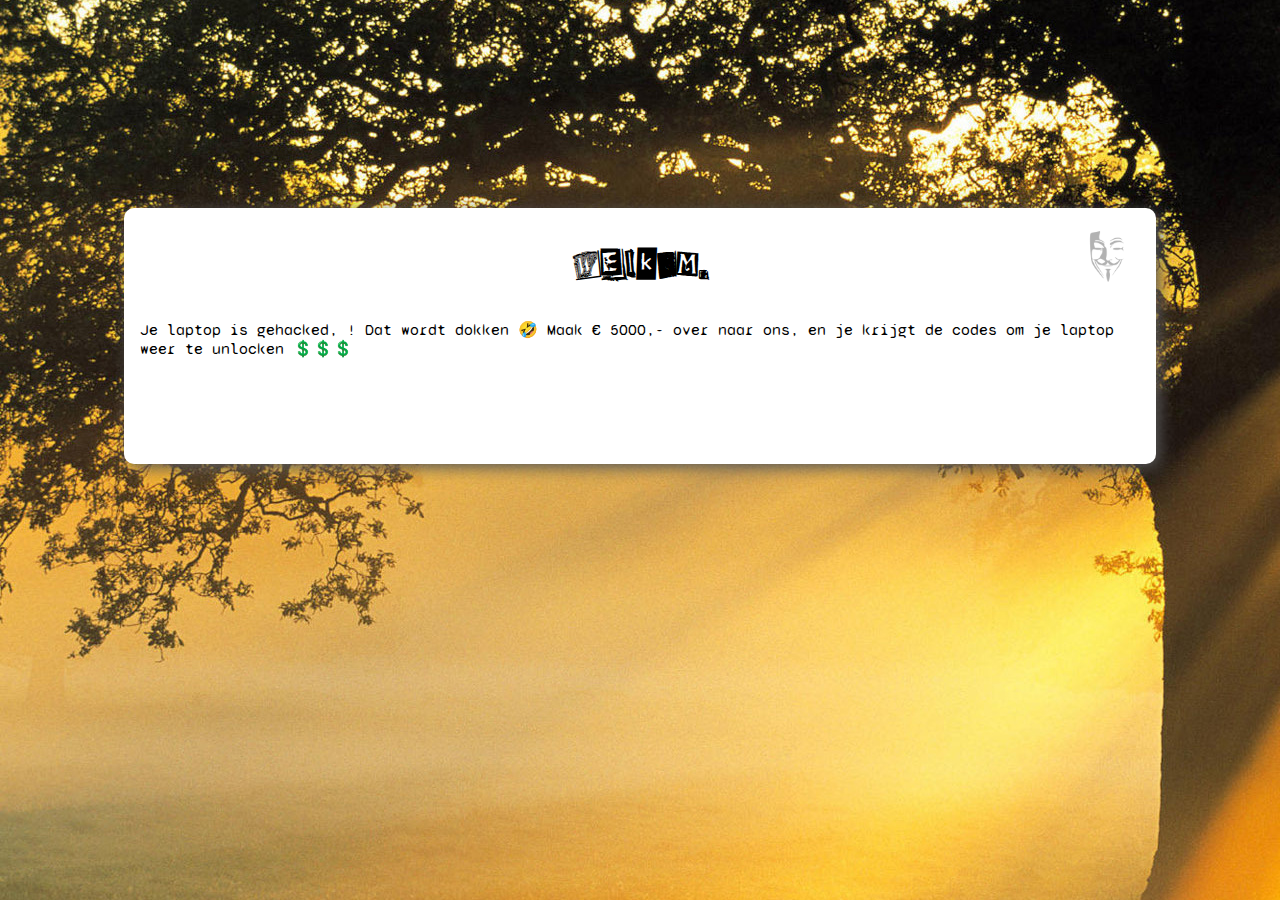
<file: index.html>
<!DOCTYPE html>
<html lang="en">

<head>
    <title>Laptop</title>
    <meta charset="UTF-8" />
    <meta name="viewport" content="width=device-width,initial-scale=1" />
    <meta name="description" content="Game page for 'Startersmiddag 2021' of HBO-ICT @ CHE" />
    <link rel="stylesheet" type="text/css" href="style.css" />
</head>

<body>
    <main>
        <span style="position: absolute; right: 1em; opacity: .3;">
            <img src="anonymous.png" height="64px">
        </span>
        
        <h1 class="kidnapped" style="display: inline-block; width: 100%; text-align: center;">Welkom, <span class="var-laptop-name"></span></h1>

        <p>Je laptop is gehacked, <span class="var-laptop-name"></span>! Dat wordt dokken 🤣 Maak € 5000,- over naar ons, en je krijgt de codes om je laptop weer te unlocken 💲💲💲</p>

        <span class="code-container">
            <input id="code1" name="code1" placeholder="Code #1" class="disabled" disabled="disabled">
            <input id="code2" name="code2" placeholder="Code #2" class="disabled" disabled="disabled">
            <input id="code3" name="code3" placeholder="Code #3" class="disabled" disabled="disabled">
            <input id="code4" name="code4" placeholder="Code #4" class="disabled" disabled="disabled">
            <input id="code5" name="code5" placeholder="Code #5" class="disabled" disabled="disabled">
        </span>
    </main>

    
    <script>
        let params = new URLSearchParams(location.search);
        let name = params.get('name');
        let seq = params.get('seq') || "12345"; // welke codes in welke volgorde opgelost moeten worden

        // update name references
        document.title = `Laptop ${name}`;
        setVar('var-laptop-name', name);

        // set random background
        document.body.classList.add(`bg${Math.ceil(Math.random() * 6)}`); 

        // calculate result for 1st puzzle:
        let result1 = 5;
        if(/e/.test(name)) {
            result1 *= 2;
        }
        else if(/a/.test(name)) {
            result1 *= 3;
        }

        result1 *= name.length;

        if(result1 > 50) {
            result1 -= 3;
        }

        // handle input logic
        let inputs = [];
        for(let ix of seq) {
            let el = document.getElementById('code'+ix);
            el.onkeyup = checkInputs;
            let solution;
            switch(+ix) {
                case 1: solution = `${result1}`; break;
                case 2: solution = "32281342"; break;
                case 3: solution = "32154"; break;
                case 4: solution = "Linus Torvalds"; break;
                case 5: solution = "Julius Caesar"; break;
                default: alert("Incorrect sequence!");
            }

            inputs.push({ ix: +ix, el, solution });
        }

        checkInputs();

        function checkInputs() {
            var allSolved = true;
            
            let i = 0;
            let prev = null;
            for(let input of inputs) {
                let solved = (input.el.value || "").toLowerCase() == input.solution.toLowerCase();

                if (allSolved) {
                    input.el.disabled = false;
                    input.el.readOnly = false;
                    input.el.classList.remove('disabled');
                    input.el.focus();
                }
                if(solved) {
                    input.el.classList.add('solved');
                    input.el.disabled = true;
                    input.el.readOnly = true;
                    input.el.blur();
                }
                
                
                allSolved = allSolved && solved;

                i++;
            }

            if(allSolved) {
                location.replace("solved.html?name=" + name);
            }
        }

        function setVar(className, value) {
            for(let el of document.getElementsByClassName(className)) {
                el.innerText = name;
            }
        }
    </script>
</body>

</html>
</file>
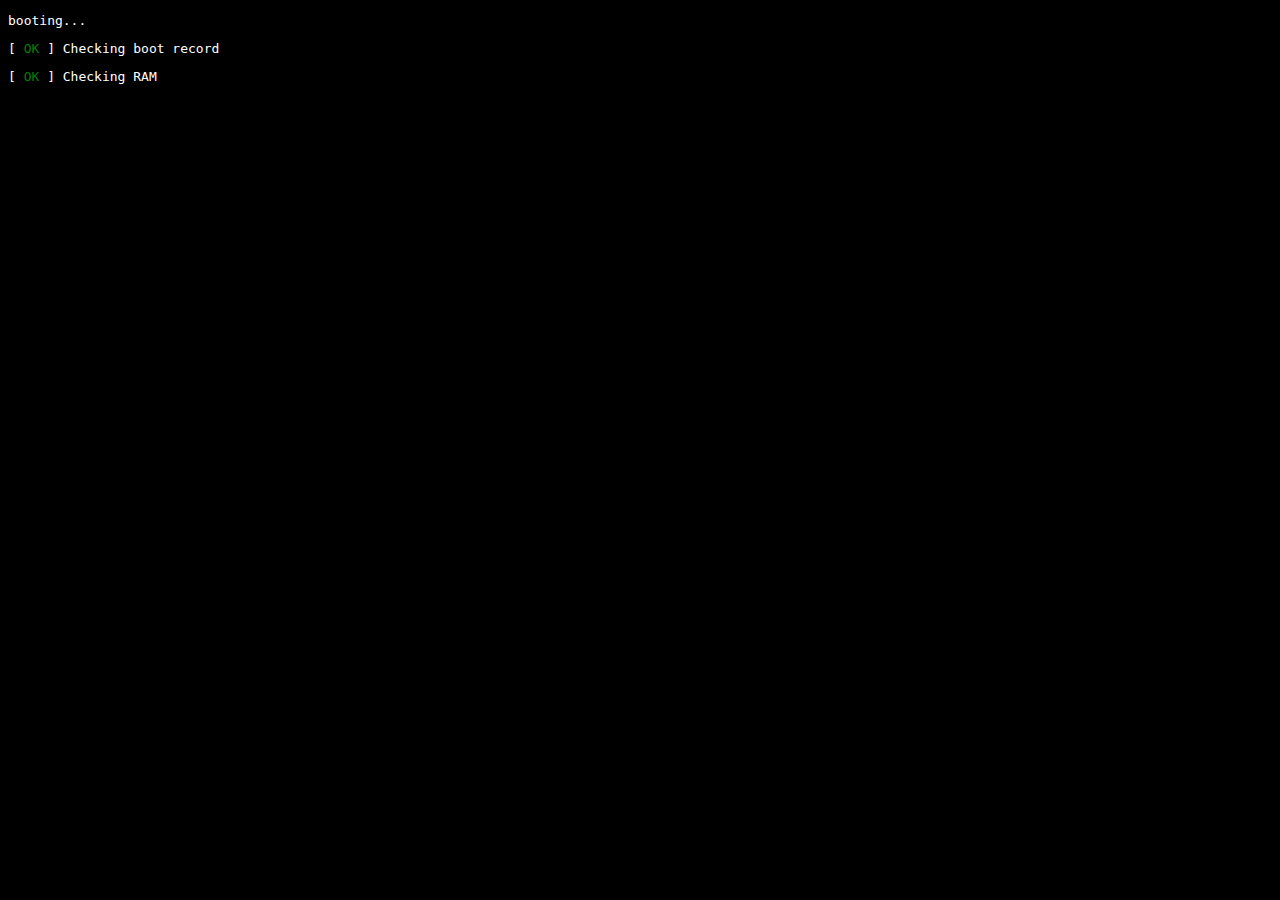
<file: restart.html>
<!DOCTYPE html>
<html lang="en">

<head>
    <title>Booting...</title>
    <meta charset="UTF-8" />
    <meta name="viewport" content="width=device-width,initial-scale=1" />
    <meta name="description" content="Game page for 'Startersmiddag 2021' of HBO-ICT @ CHE" />
    <style>
        body {
            background-color: black;
            font-family: monospace;
            color: white;
        }

        .blink {
            animation: blink-animation .5s infinite alternate;
        }
        @keyframes blink-animation {
            0% { opacity: 0; }
            100% { opacity: 1; }
        }
        .ok {
            color: green;
        }
        .missing {
            color: yellow;
        }
        .checking {
            display: inline-block;
            animation: rotate 500ms linear infinite;
        }

        @keyframes rotate {
            from {
                transform: rotate(0deg);
            }
            to {
                transform: rotate(359deg);
            }
        }
    </style>
</head>

<body>
    <p>booting...</p>
    <p>[ <span class="ok done">OK</span><span class="checking">-</span> ] Checking boot record</p>
    <p>[ <span class="ok done">OK</span><span class="checking">-</span> ] Checking RAM</p>
    <p>[ <span class="ok done">OK</span><span class="checking">-</span> ] Reading file table</p>
    <p>[ <span class="ok done">OK</span><span class="checking">-</span> ] BIOS Check</p>
    <p>[ <span class="ok done">OK</span><span class="checking">-</span> ] Disk #1 check</p>
    <p>[ <span class="ok done">OK</span><span class="checking">-</span> ] Disk #2 check</p>
    <p>[ <span class="ok done">OK</span><span class="checking">-</span> ] Disk #3 check</p>
    <p>[ <span class="ok done">OK</span><span class="checking">-</span> ] Phelange check</p>
    <p>[ <span class="ok done">OK</span><span class="checking">-</span> ] Lemmings check</p>
    <p>[ <span class="ok done">OK</span><span class="checking">-</span> ] Checking Frodo Baggings</p>
    <p>[ <span class="ok done">OK</span><span class="checking">-</span> ] Ring of Power</p>
    <p>[ <span class="ok done">OK</span><span class="checking">-</span> ] Checking Strider</p>
    <p>[ <span class="ok done">OK</span><span class="checking">-</span> ] Calculating florbles</p>
    <p>[ <span class="ok done">OK</span><span class="checking">-</span> ] Floppy disk check</p>
    <p>[ <span class="ok done">OK</span><span class="checking">-</span> ] CD ROM check</p>
    <p>[ <span class="ok done">OK</span><span class="checking">-</span> ] DVD check</p>
    <p>[ <span class="missing done">MISSING</span><span class="checking">-</span> ] BLUERAY check</p>

    <br>
    <br>

    <p>Welcome, <span class="var-name"></span></p>
    <br>
    <br>
    <br>
    
    <p>Enter password: <span class="blink">_</span></p>

    <script>
        let params = new URLSearchParams(location.search);

        let name = params.get('name');
        setVar('var-name', name);

        function setVar(className, value) {
            for(let el of document.getElementsByClassName(className)) {
                el.innerText = value;
            }
        }
        
        let t = 0;
        for(let el of document.getElementsByTagName('p')) {
            let done = el.getElementsByClassName('done')[0];
            let checking = el.getElementsByClassName('checking')[0];
            el.style.opacity = 0;
            
            if(done) {
                done.style.display = "none";
            }
            setTimeout(() => el.style.opacity = 1, t)
            t += Math.ceil(Math.random() * 1000);
            if(done) {
                setTimeout(() => {
                    checking.style.display = "none"; 
                    done.style.display = "";
                }, t)
                t += Math.ceil(100);
            }
        }

    </script>
</body>

</html>
</file>
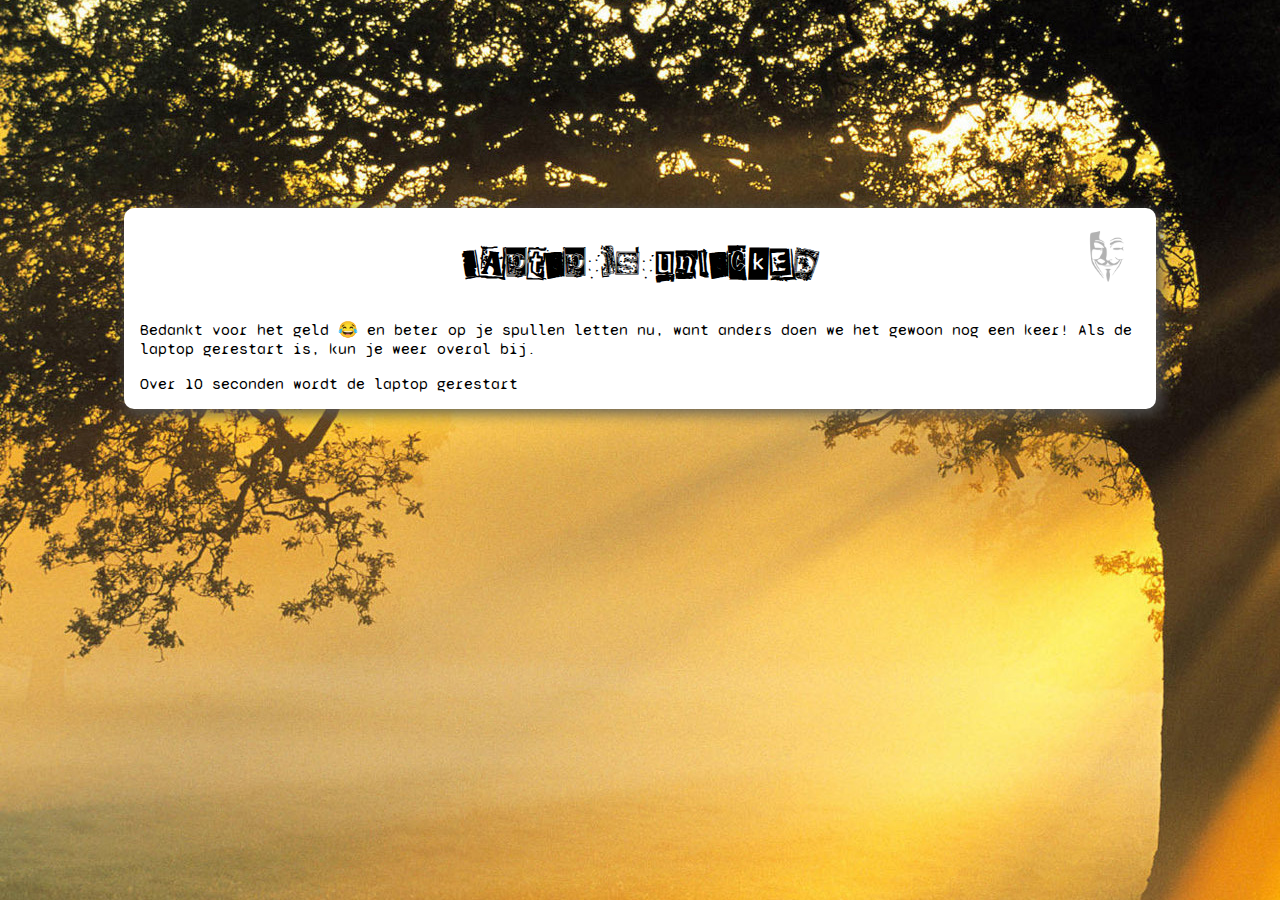
<file: solved.html>
<!DOCTYPE html>
<html lang="en">

<head>
    <title>Laptop</title>
    <meta charset="UTF-8" />
    <meta name="viewport" content="width=device-width,initial-scale=1" />
    <meta name="description" content="Game page for 'Startersmiddag 2021' of HBO-ICT @ CHE" />
    <link rel="stylesheet" type="text/css" href="style.css" />
</head>

<body>
    <main>
        <span style="position: absolute; right: 1em; opacity: .3;">
            <img src="anonymous.png" height="64px">
        </span>
        
        <h1 class="kidnapped" style="display: inline-block; width: 100%; text-align: center;">Laptop is unlocked</span></h1>

        <p>Bedankt voor het geld 😂 en beter op je spullen letten nu, want anders doen we het gewoon nog een keer! Als de laptop gerestart is, kun je weer overal bij.</p>

        <span>Over <span class="var-seconden"></span> seconden wordt de laptop gerestart</span>
        
    </main>

    
    <script>
        let params = new URLSearchParams(location.search);

        let name = params.get('name');

        document.title = `Laptop ${name}`;
        setVar('var-laptop-name', name);

        document.body.classList.add(`bg${Math.ceil(Math.random() * 6)}`); 

        var seconden = 10; // lang genoeg om de studenten te laten aangeven dat het ze gelukt is.
        setVar('var-seconden', seconden);
        setInterval(() => {
            if(seconden <= 0) {
                location.replace("restart.html?name=" + name);
            }
            else {
                seconden--;
                setVar('var-seconden', seconden);
            }
        }, 1000);

        function setVar(className, value) {
            for(let el of document.getElementsByClassName(className)) {
                el.innerText = value;
            }
        }
    </script>
</body>

</html>
</file>
<file: style.css>
@font-face {
    font-family: 'Bungee';
    src: url('BungeeHairline-Regular.ttf');
}
@font-face {
    font-family: 'Leafraker';
    src: url('Leafraker-WBYG.ttf');
}
@font-face {
    font-family: 'Barrio';
    src: url('Barrio-Regular.ttf');
}
@font-face {
    font-family: 'Syne';
    src: url('SyneMono-Regular.ttf');
}
@font-face {
    font-family: 'KingthingsExtortion';
    src: url('KingthingsExtortion-YMAa.ttf');
}
.bg1 {
    background-image: url(bg1.jpg);
}
.bg2 {
    background-image: url(bg2.jpg);
}
.bg3 {
    background-image: url(bg3.jpg);
}
.bg4 {
    background-image: url(bg4.jpg);
}
.bg5 {
    background-image: url(bg5.jpg);
}
.bg6 {
    background-image: url(bg6.jpg);
}
main {
    margin: auto;
    background-color: white;
    border-radius: 10px;
    padding: 1em;
    width: 1000px;
    top: 200px;
    position: relative;
    box-shadow: 4px 4px 16px 0px #575757;
    font-family: Syne;
}
.kidnapped {
    font-family: KingthingsExtortion;
}
.code-container {
    display: flex;
    justify-content: space-around;
}

input {
    width: 8em;
    font-size: 22px;
    font-family: Barrio;
    text-align: center;
    padding: 1em 0em;
    border: none;
    border: dashed 3px #484848;
    border-radius: 8px;
}

input::placeholder {
    color: #b92222;
    opacity: .6;
}

.disabled {
    opacity: 0;
}

.solved {
    border: solid green;
    background-color: #d3ffd3;
}
</file>
